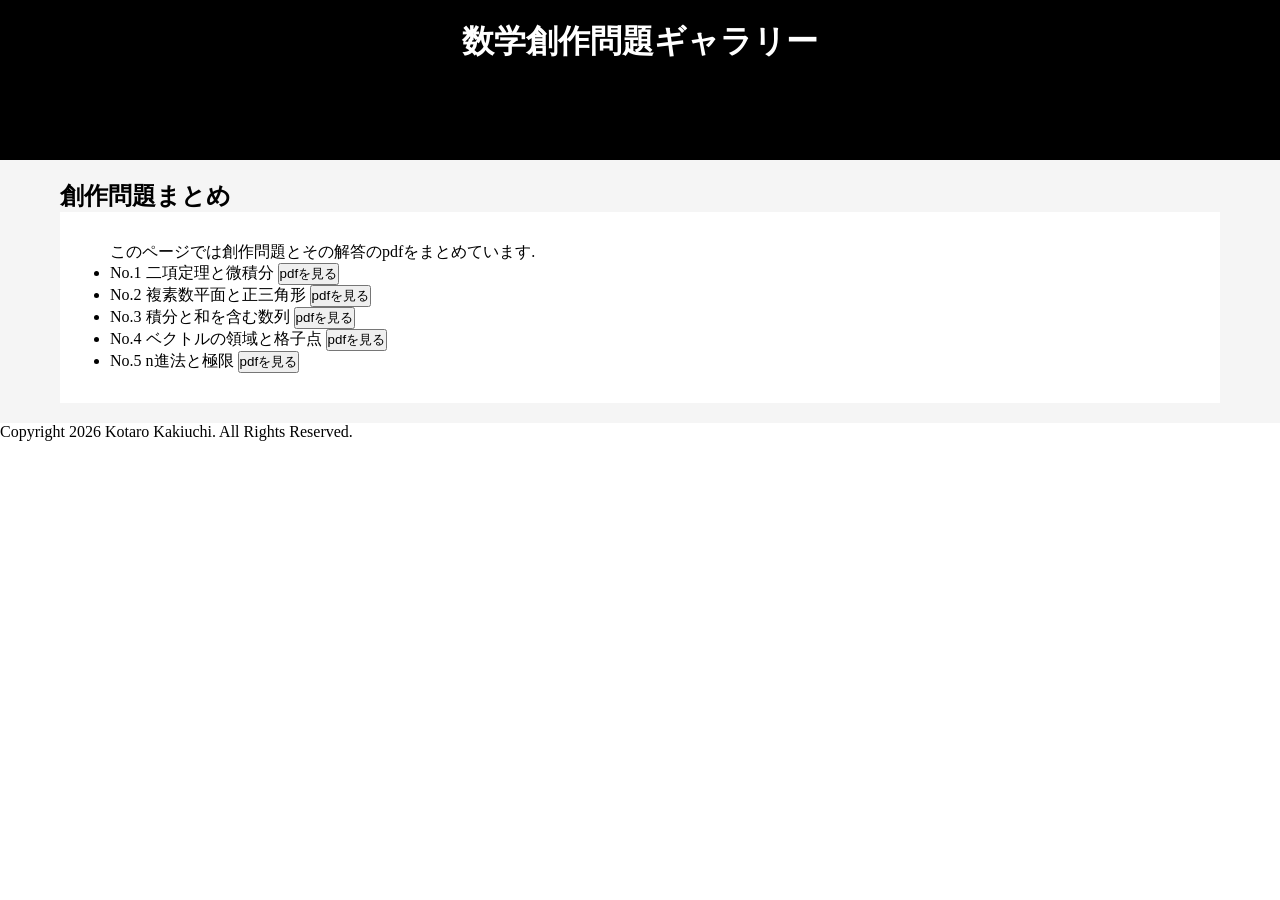
<file: index.html>
<!DOCTYPE html>
<html lang="ja">
<head>
	<meta charset="UTF-8">
	<title>数学創作問題ギャラリー</title>
	<link rel="stylesheet" href="sample.css">
</head>
<body>
	<header>
	  <h1>数学創作問題ギャラリー</h1>
	</header>
	<article>
	  <section>
	    <h2>創作問題まとめ</h2>
	    <div class="inner">
	    <p>このページでは創作問題とその解答のpdfをまとめています.</p>
	    <ul>
	      <li>
		No.1  二項定理と微積分
		<button onclick="location.href='sample_pdf1.html'">pdfを見る</button>
	      </li>
	      <li>
		No.2  複素数平面と正三角形
		<button onclick="location.href='sample_pdf2.html'">pdfを見る</button>
	      </li>
	      <li>
		No.3  積分と和を含む数列
		<button onclick="location.href='sample_pdf3.html'">pdfを見る</button>
	      </li>
	      <li>
		No.4  ベクトルの領域と格子点
		<button onclick="location.href='sample_pdf4.html'">pdfを見る</button>
	      </li>
	      <li>
		No.5  n進法と極限
		<button onclick="location.href='sample_pdf5.html'">pdfを見る</button>
	      </li>
	    </ul>
	    </div>
	  </section>
	</article>
	<footer>
	  <p>Copyright 2026 Kotaro Kakiuchi. All Rights Reserved.</p>
	</footer>
</body>
</html>
</file>
<file: sample.css>
* {
	margin: 0px;
	padding: 0px;
}
body{
	font-family: "HelveticaNeue-Thin";
}
header{
	background-color:#000000;
	color:#ffffff;
	height:120pt;
}
h1{
	padding:20px;
	text-align:center;
}
nav{
	position:absolute;
	top:100px;
	width: 100%;
	height:50px;
	background-color:#ffffff;
}
nav ul{
	text-align: center;
	line-height: 150%;
	padding:20pt;
}
nav ul li{
	display: inline-brock;
	width: 25%;
}
section{
	background-color:#f5f5f5;
	padding:20px 60px;
}
.inner{
	background-color:#ffffff;
	padding:30px 50px;
}
a{
	color:#333333;
	text-decoration: none;
}
dt{
	font-weight:bold;
}
#test-list-flex {
  display: flex;
  justify-content: center;
  padding: 0;
  margin: 0;
  list-style: none;
}

.test-item-flex {
  margin-right: 10px;
  padding: 10px;
  background-color: #d0d0d0;
  border: 1px solid #aaa;
}

.test-item-flex:last-child {
  margin-right: 0;
}
</file>
